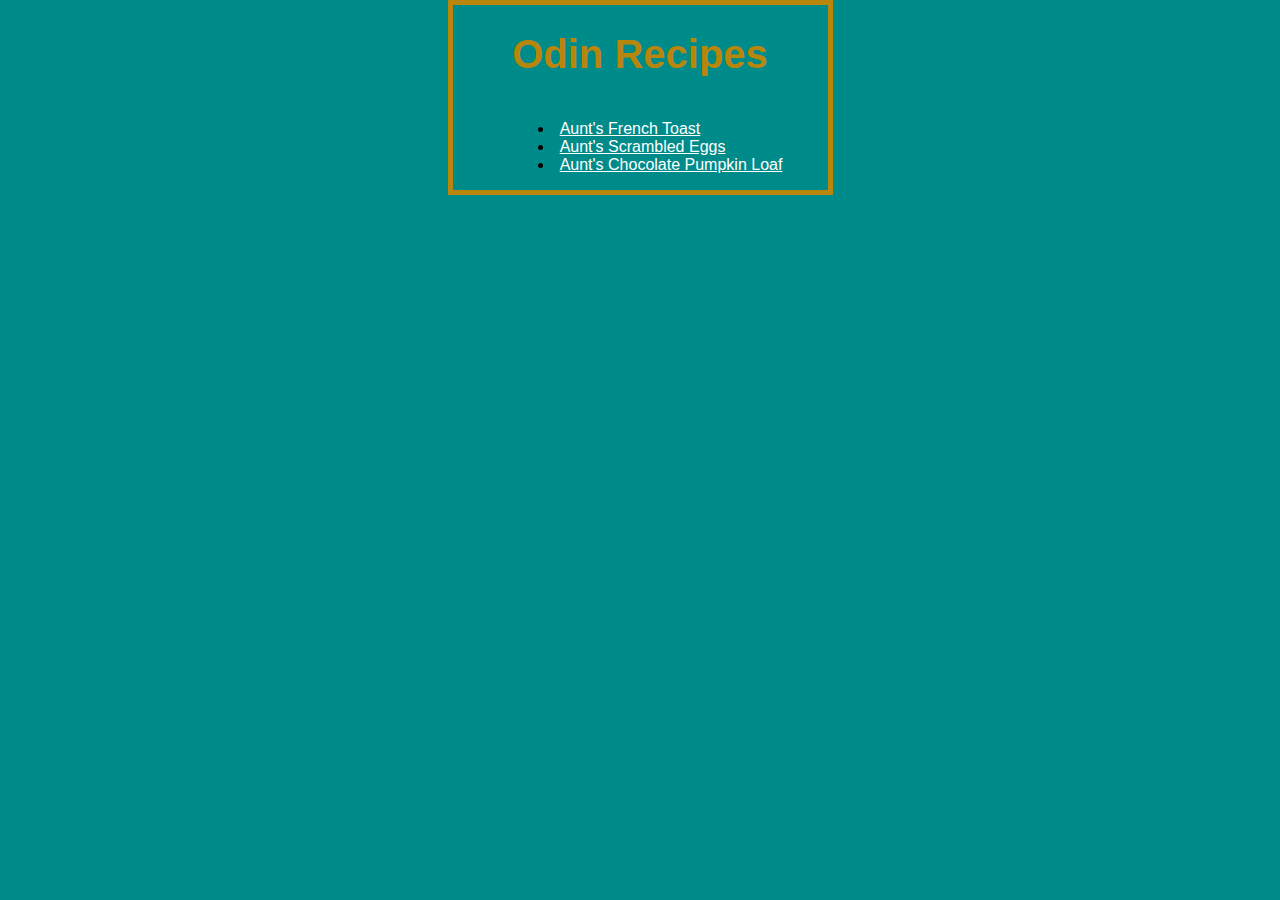
<file: index.html>
﻿<!DOCTYPE html>

<html lang="en">
<head>
    <meta charset="utf-8" />
    <title>Odin Recipes</title>
    <link rel="stylesheet" href="recipes/css/styles.css">
</head>
<body class="body-index">
    <h1>Odin Recipes</h1>
    <ul>
        <li><a href="recipes/french-toast.html" class="index-link">Aunt's French Toast</a></li>
        <li><a href="recipes/scrambled-eggs.html" class="index-link">Aunt's Scrambled Eggs</a></li>
        <li><a href="recipes/chocolate-pumpkin-loaf.html" class="index-link">Aunt's Chocolate Pumpkin Loaf</a></li>
    </ul>
</body>
</html>
</file>
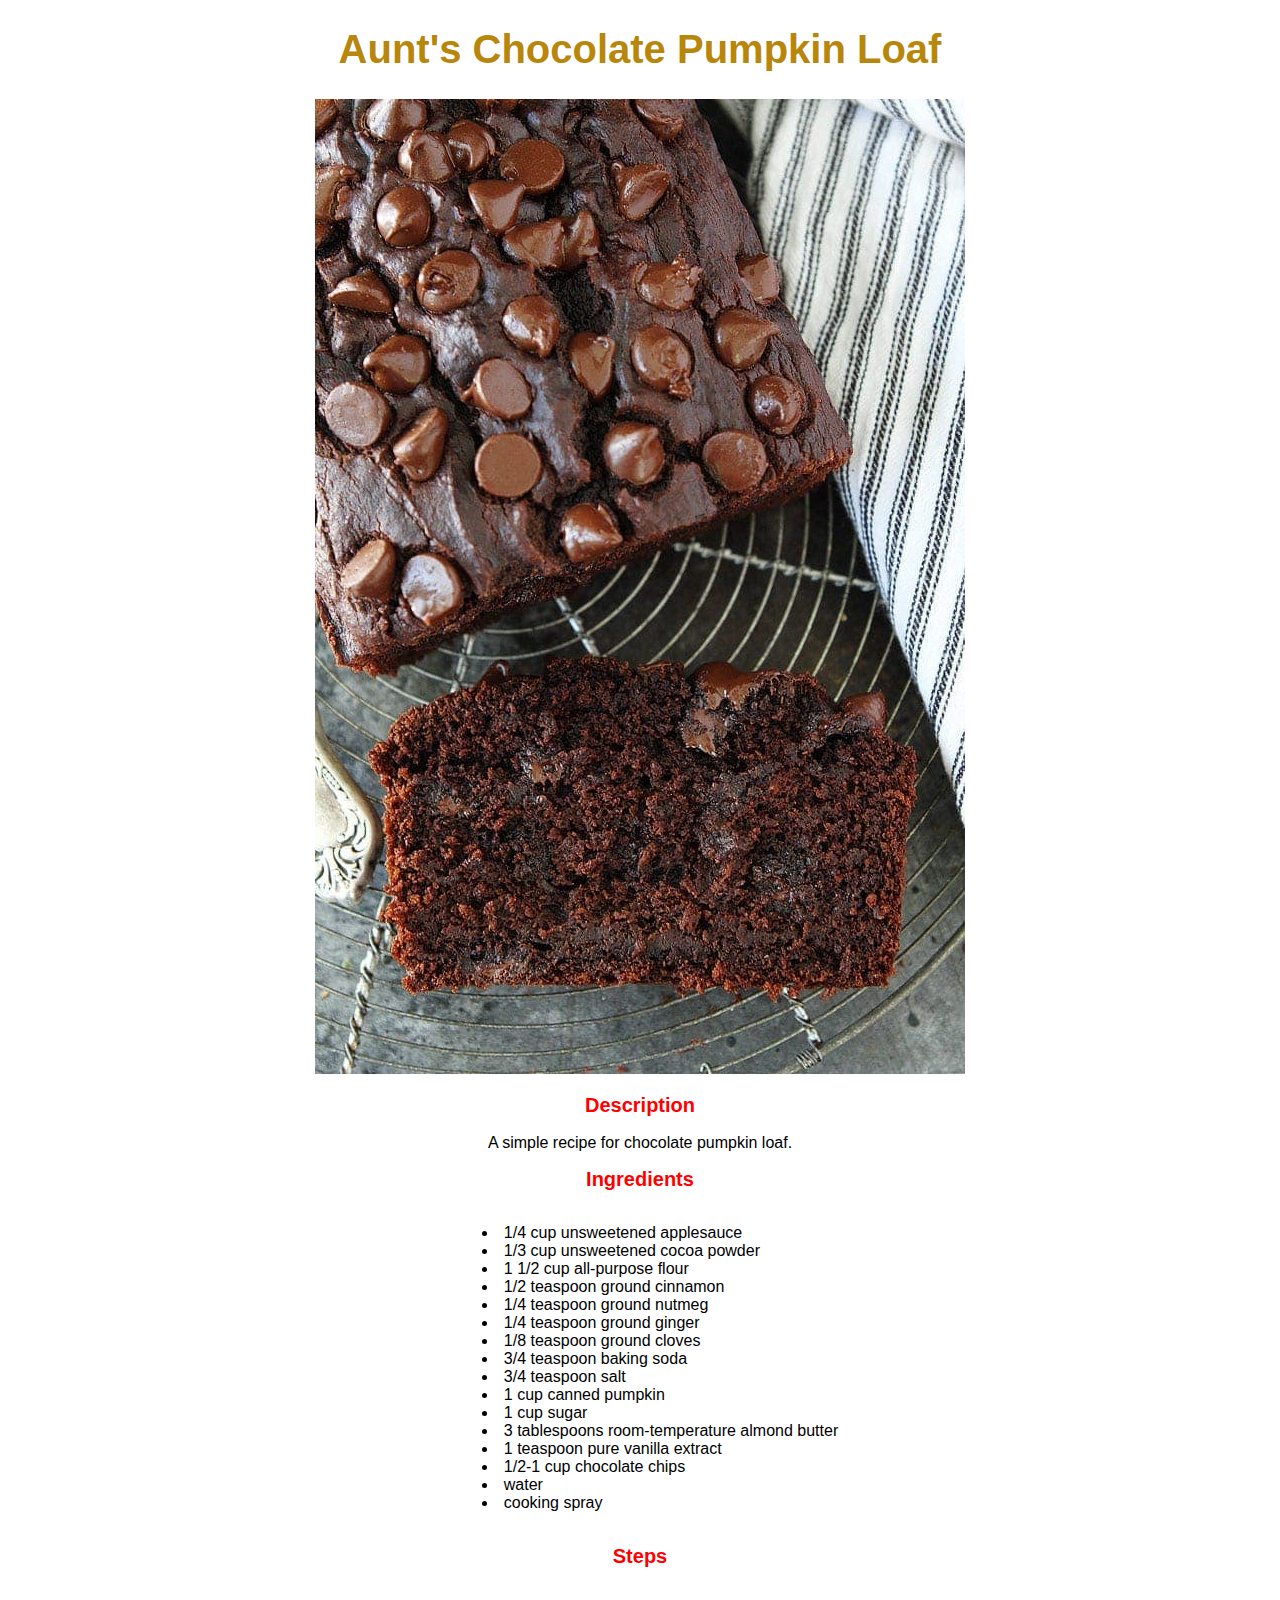
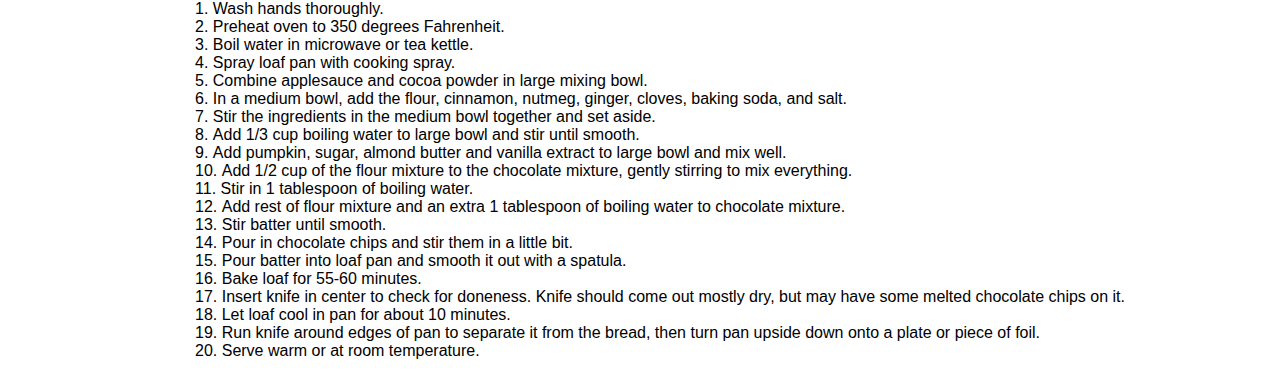
<file: recipes/chocolate-pumpkin-loaf.html>
﻿<!DOCTYPE html>

<html lang="en">
<head>
    <meta charset="utf-8" />
    <title>Aunt's Chocolate Pumpkin Loaf</title>
    <link rel="stylesheet" href="css/styles.css">
</head>
<body>
    <h1>Aunt's Chocolate Pumpkin Loaf</h1>
    <img src="img/chocoPumpkinLoaf.jpg" alt="A picture of some chocolate pumpkin loaf.">
    <h2>Description</h2>
    <p>A simple recipe for chocolate pumpkin loaf.</p>
    <h2>Ingredients</h2>
    <ul>
        <li>1/4 cup unsweetened applesauce</li>
        <li>1/3 cup unsweetened cocoa powder</li>
        <li>1 1/2 cup all-purpose flour</li>
        <li>1/2 teaspoon ground cinnamon</li>
        <li>1/4 teaspoon ground nutmeg</li>
        <li>1/4 teaspoon ground ginger</li>
        <li>1/8 teaspoon ground cloves</li>
        <li>3/4 teaspoon baking soda</li>
        <li>3/4 teaspoon salt</li>
        <li>1 cup canned pumpkin</li>
        <li>1 cup sugar</li>
        <li>3 tablespoons room-temperature almond butter</li>
        <li>1 teaspoon pure vanilla extract</li>
        <li>1/2-1 cup chocolate chips</li>
        <li>water</li>
        <li>cooking spray</li>
    </ul>
    <h2>Steps</h2>
    <ol>
        <li>Wash hands thoroughly.</li>
        <li>Preheat oven to 350 degrees Fahrenheit.</li>
        <li>Boil water in microwave or tea kettle.</li>
        <li>Spray loaf pan with cooking spray.</li>
        <li>Combine applesauce and cocoa powder in large mixing bowl.</li>
        <li>In a medium bowl, add the flour, cinnamon, nutmeg, ginger, cloves, baking soda, and salt.</li>
        <li>Stir the ingredients in the medium bowl together and set aside.</li>
        <li>Add 1/3 cup boiling water to large bowl and stir until smooth.</li>
        <li>Add pumpkin, sugar, almond butter and vanilla extract to large bowl and mix well.</li>
        <li>Add 1/2 cup of the flour mixture to the chocolate mixture, gently stirring to mix everything.</li>
        <li>Stir in 1 tablespoon of boiling water.</li>
        <li>Add rest of flour mixture and an extra 1 tablespoon of boiling water to chocolate mixture.</li>
        <li>Stir batter until smooth.</li>
        <li>Pour in chocolate chips and stir them in a little bit.</li>
        <li>Pour batter into loaf pan and smooth it out with a spatula.</li>
        <li>Bake loaf for 55-60 minutes.</li>
        <li>Insert knife in center to check for doneness. Knife should come out mostly dry, but may have some melted chocolate chips on it.</li>
        <li>Let loaf cool in pan for about 10 minutes.</li>
        <li>Run knife around edges of pan to separate it from the bread, then turn pan upside down onto a plate or piece of foil.</li>
        <li>Serve warm or at room temperature.</li>
    </ol>
</body>
</html>
</file>
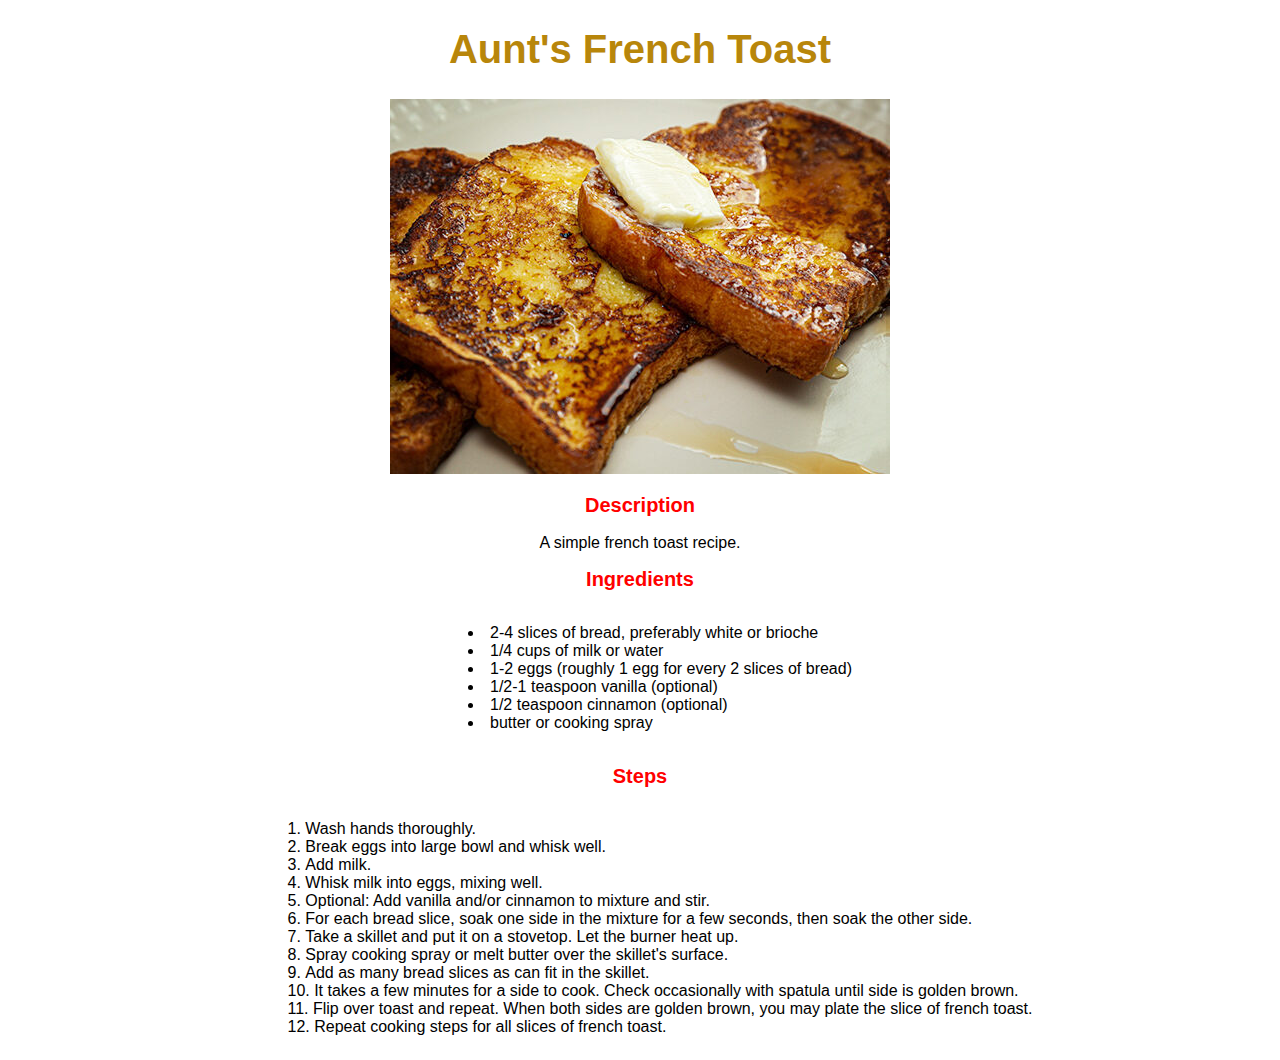
<file: recipes/french-toast.html>
﻿<!DOCTYPE html>

<html lang="en">
<head>
    <meta charset="utf-8" />
    <title>Aunt's French Toast</title>
    <link rel="stylesheet" href="css/styles.css">
</head>
<body>
    <h1>Aunt's French Toast</h1>
    <img src="img/frenchToast.jpg" alt="Image of three loaves of French Toast, syrup slathered all over with a single chunk of butter.">
    <h2>Description</h2>
    <p>A simple french toast recipe.</p>
    <h2>Ingredients</h2>
    <ul>
        <li>2-4 slices of bread, preferably white or brioche</li>
        <li>1/4 cups of milk or water</li>
        <li>1-2 eggs (roughly 1 egg for every 2 slices of bread)</li>
        <li>1/2-1 teaspoon vanilla (optional)</li>
        <li>1/2 teaspoon cinnamon (optional)</li>
        <li>butter or cooking spray</li>
    </ul>
    <h2>Steps</h2>
    <ol>
        <li>Wash hands thoroughly.</li>
        <li>Break eggs into large bowl and whisk well.</li>
        <li>Add milk.</li>
        <li>Whisk milk into eggs, mixing well.</li>
        <li>Optional: Add vanilla and/or cinnamon to mixture and stir.</li>
        <li>For each bread slice, soak one side in the mixture for a few seconds, then soak the other side.</li>
        <li>Take a skillet and put it on a stovetop. Let the burner heat up.</li>
        <li>Spray cooking spray or melt butter over the skillet's surface.</li>
        <li>Add as many bread slices as can fit in the skillet.</li>
        <li>It takes a few minutes for a side to cook. Check occasionally with spatula until side is golden brown.</li>
        <li>Flip over toast and repeat. When both sides are golden brown, you may plate the slice of french toast.</li>
        <li>Repeat cooking steps for all slices of french toast.</li>
    </ol>
</body>
</html>
</file>
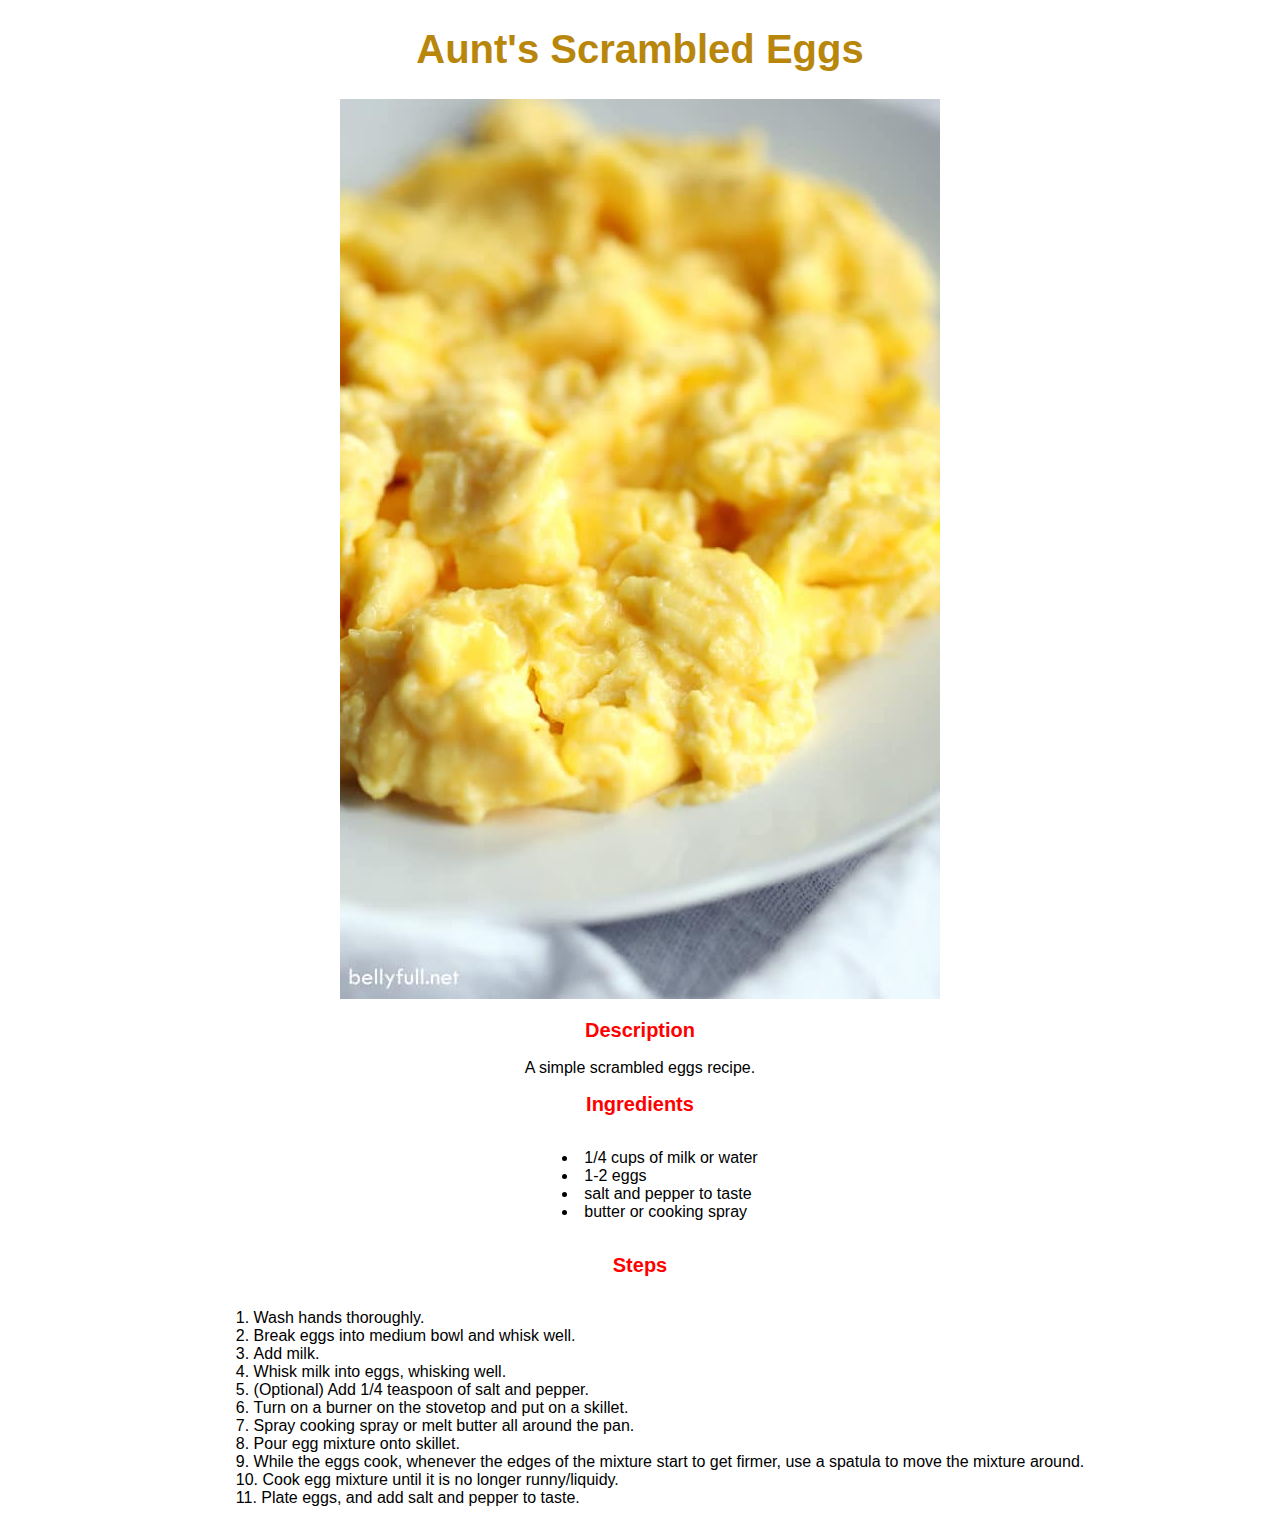
<file: recipes/scrambled-eggs.html>
﻿<!DOCTYPE html>

<html lang="en">
<head>
    <meta charset="utf-8" />
    <title>Aunt's Scrambled Eggs</title>
    <link rel="stylesheet" href="css/styles.css">
</head>
<body>
    <h1>Aunt's Scrambled Eggs</h1>
    <img src="img/scrambledEggs.jpg" alt="A plate full of scrambled eggs.">
    <h2>Description</h2>
    <p>A simple scrambled eggs recipe.</p>
    <h2>Ingredients</h2>
    <ul>
        <li>1/4 cups of milk or water</li>
        <li>1-2 eggs</li>
        <li>salt and pepper to taste</li>
        <li>butter or cooking spray</li>
    </ul>
    <h2>Steps</h2>
    <ol>
        <li>Wash hands thoroughly.</li>
        <li>Break eggs into medium bowl and whisk well.</li>
        <li>Add milk.</li>
        <li>Whisk milk into eggs, whisking well.</li>
        <li>(Optional) Add 1/4 teaspoon of salt and pepper.</li>
        <li>Turn on a burner on the stovetop and put on a skillet.</li>
        <li>Spray cooking spray or melt butter all around the pan.</li>
        <li>Pour egg mixture onto skillet.</li>
        <li>While the eggs cook, whenever the edges of the mixture start to get firmer, use a spatula to move the mixture around.</li>
        <li>Cook egg mixture until it is no longer runny/liquidy.</li>
        <li>Plate eggs, and add salt and pepper to taste.</li>
    </ol>
</body>
</html>
</file>
<file: recipes/css/styles.css>
﻿/*******Style Elements for All Pages*******/
h1 
{
    font-family: Impact, Helvetica, sans-serif;
    font-weight: bold;
    font-size: 40px;
    color: darkgoldenrod;
}

h2
{
    font-family: sans-serif;
    font-size: 20px;
    color: red;
}

p, li
{
    font-family: sans-serif;
}

*
{
    text-align: center;
}

ul, ol
{
    list-style-position: inside;
    display: inline-block;
}

li
{
    text-align: left;
}
/*********************************************/
/**********Style Elements for Index***************/
.body-index
{
    background-color: darkcyan;
    border: 5px solid darkgoldenrod;
    padding: 0;
    margin: 0 auto;
    min-width: 350px;
    max-width: 375px;
}

.index-link:link
{
    color: white;
}

.index-link:hover
{
    color: darkgoldenrod;
}
</file>
